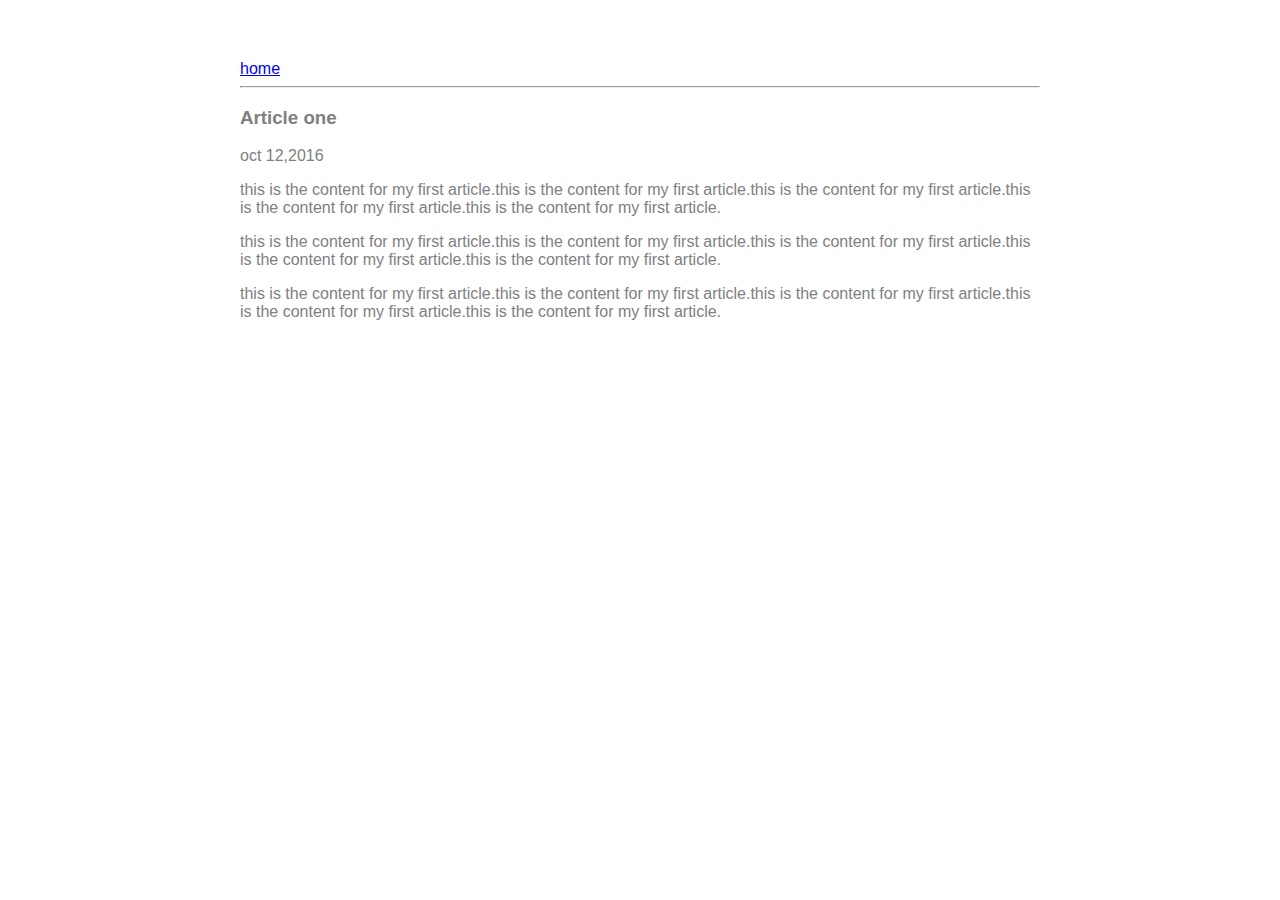
<file: ui/article-one.html>
<html>
    <head>
        <title>
            Article one | Anuj Agrawal
        </title>
        <meta name="viewport" content="width=device-width, initial-scale=1" />
        <link href="/ui/style.css" rel="stylesheet" />
    </head>
    <body>
        <div class="container">
         <div>
            <a href="/">home</a>
        </div>
        <hr/>
        <h3>
            Article one
        </h3>
        <div>
            oct 12,2016
        </div>
        <div>
            <p>
                 this is the content for my first article.this is the content for my first article.this is the content for my first article.this is the content for my first article.this is the content for my first article.
            </p>
            <p>
                 this is the content for my first article.this is the content for my first article.this is the content for my first article.this is the content for my first article.this is the content for my first article.
            </p>
            <p>
                 this is the content for my first article.this is the content for my first article.this is the content for my first article.this is the content for my first article.this is the content for my first article.
            </p>
        </div>
        </div>
    </body>
</html>
</file>
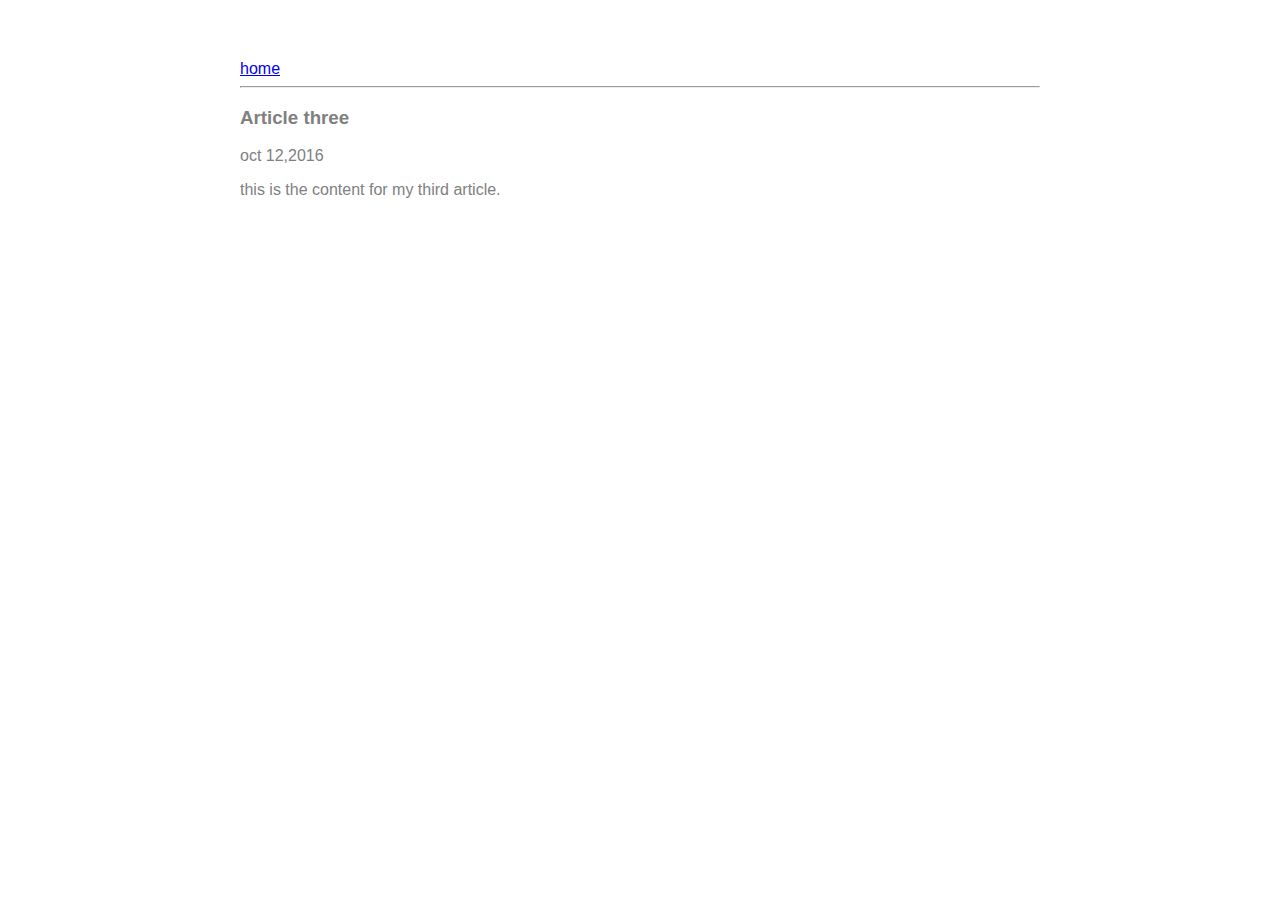
<file: ui/article-three.html>
<html>
    <head>
        <title>
            Article three | Anuj Agrawal
        </title>
        <meta name="viewport" content="width=device-width, initial-scale=1" />
        <link href="/ui/style.css" rel="stylesheet" />
    </head>
    <body>
        <div class=container>
        <div>
            <a href="/">home</a>
        </div>
        <hr/>
        <h3>
            Article three
        </h3>
        <div>
            oct 12,2016
        </div>
        <div>
            <p>
                 this is the content for my third article.
            </p>
        </div>
        </div>
        </body>
</html>
</file>
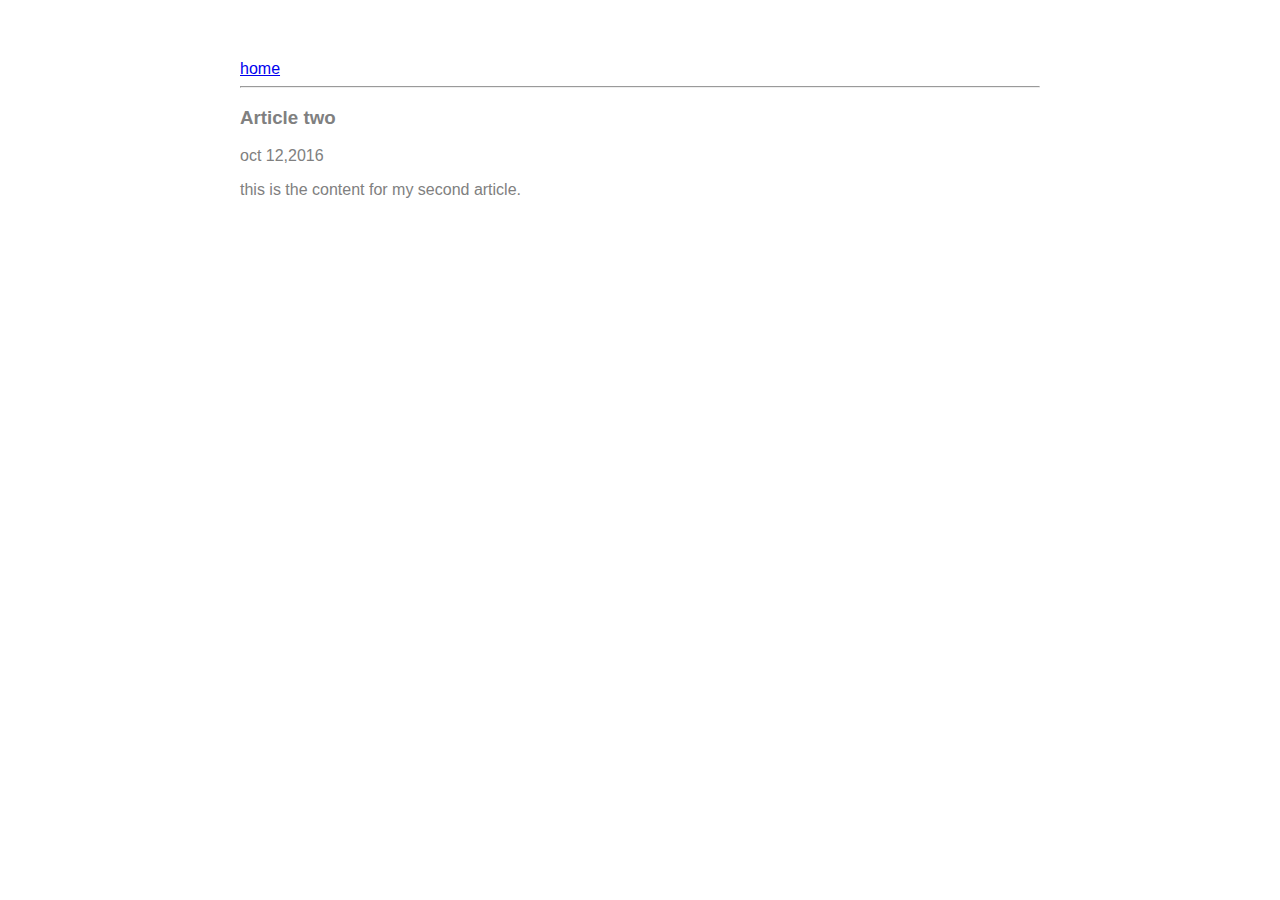
<file: ui/article-two.html>
<html>
    <head>
        <title>
            Article two | Anuj Agrawal
        </title>
        <meta name="viewport" content="width=device-width, initial-scale=1" />
        <link href="/ui/style.css" rel="stylesheet" />
    </head>
    <body>
        <div class=container>
        <div>
            <a href="/">home</a>
        </div>
        <hr/>
        <h3>
            Article two
        </h3>
        <div>
            oct 12,2016
        </div>
        <div>
            <p>
                 this is the content for my second article.
            </p>
        </div>
        </div>
        </body>
</html>
</file>
<file: ui/style.css>
body {
    font-family: sans-serif;
    margin-top: 60px;
}

.center {
    text-align: center;
}

.text-big {
    font-size: 300%;
}

.bold {
    font-weight: bold;
}

.img-medium {
    height: 200px;
}
.container {
   max-width: 800px;
   margin: 0 auto;
   color: grey;
   font-family: sans-serif;
   padding-left: 20px;
   padding-right: 20px;
}
</file>
